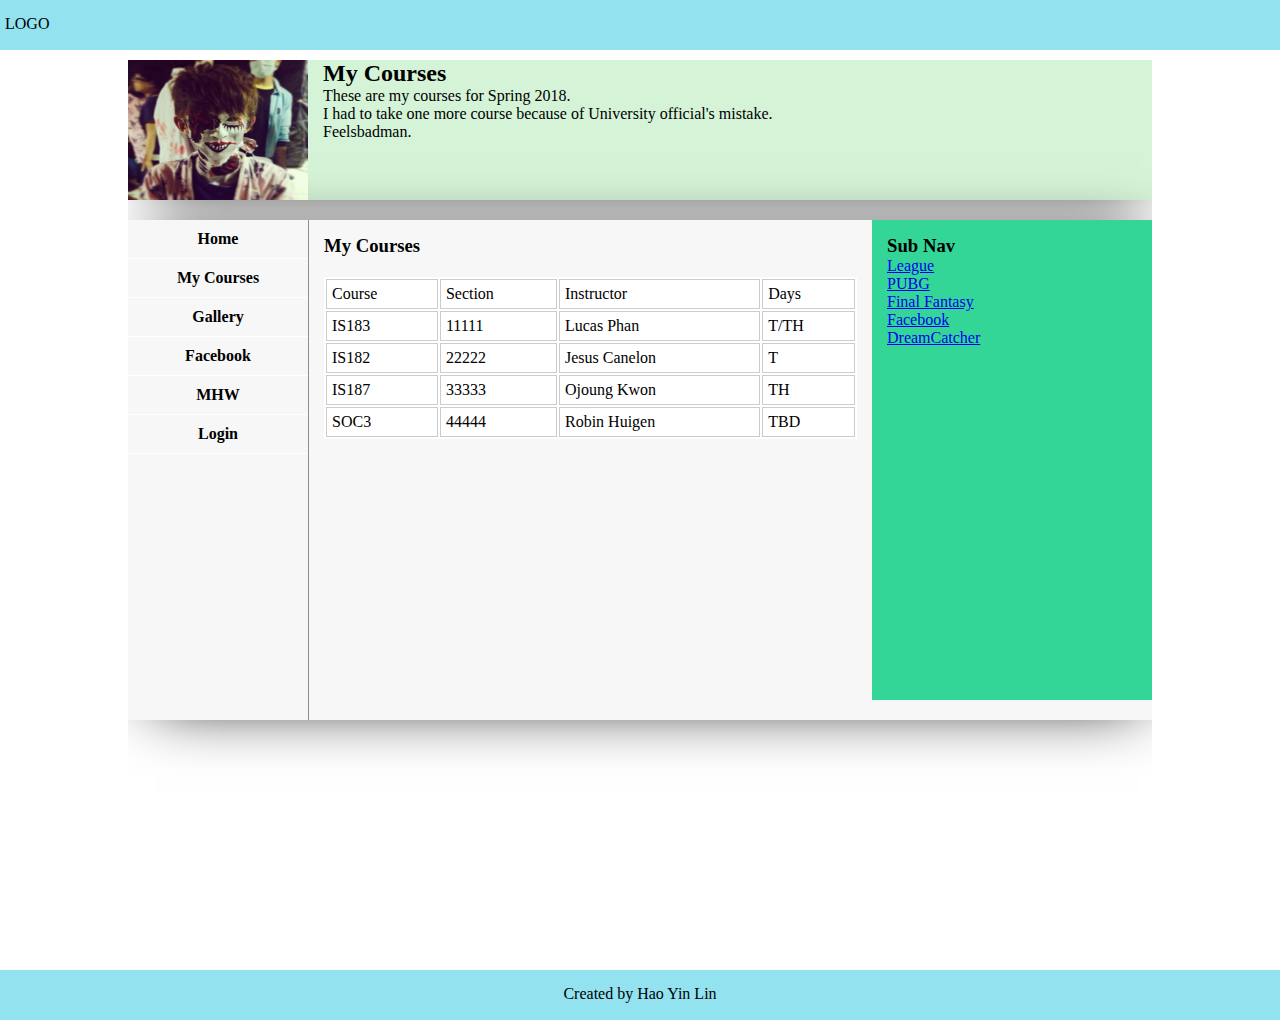
<file: courses.html>
<!DOCTYPE html>
<html>

<head>
    <!-- This is a comment -->
    <title>MY BIO PAGE</title>
    <link rel="stylesheet" href="./css/course.css"/>
</head>

<body>
    <header class="main-header">
        <span class="logo">LOGO</span>
    </header>
    <div class="main-container">
        <div class="bio-container box-shadow">
            <div class="avatar">
                <img src="./img/avatar.jpg" rel="my avater">
            </div>
            <h2>My Courses</h2>
            <p>These are my courses for Spring 2018.</p>
            <p>I had to take one more course because of University official's mistake.</p>
            <p>Feelsbadman.</p>
        </div>
        <div class="bottom-container box-shadow">
            <aside class="left-sidebar">
                <ul class="navigation">
                    <li><a href="./index.html">Home</a></li>
                    <li><a href="./courses.html">My Courses</a></li>
                    <li><a href="./index.html">Gallery</a></li>
                    <li><a href="https://www.facebook.com/haoyin.lin">Facebook</a></li>
                    <li><a href="http://www.monsterhunterworld.com">MHW</a></li>
                    <li><a href="./login.html">Login</a></li>
                </ul>
            </aside>
            <div class="gallery">
                <h3>My Courses</h3>
                <table class="champion-table" cellpadding="2px">
                    <thead>
                        <tr>
                            <td>Course</td>
                            <td>Section</td>
                            <td>Instructor</td>
                            <td>Days</td>
                        </tr>
                    </thead>
                    <tbody>
                        <tr>
                            <td>IS183</td>
                            <td>11111</td>
                            <td>Lucas Phan</td>
                            <td>T/TH</td>
                        </tr>
                        <tr>
                                <td>IS182</td>
                                <td>22222</td>
                                <td>Jesus Canelon</td>
                                <td>T</td>
                            </tr>
                            <tr>
                                    <td>IS187</td>
                                    <td>33333</td>
                                    <td>Ojoung Kwon</td>
                                    <td>TH</td>
                            </tr>
                            <tr>
                                 <td>SOC3</td>
                                    <td>44444</td>
                                     <td>Robin Huigen</td>
                                     <td>TBD</td>
                            </tr>
                        
                    </tbody>
                </table>
            </div>
            <aside class="right-sidebar">
                <h3>Sub Nav</h3>
                <ul class="navigation">
                    <li><a href="https://na.leagueoflegends.com/en/">League</a></li>
                    <li><a href="https://www.playbattlegrounds.com/main.pu">PUBG</a></li>
                    <li><a href="https://www.finalfantasyxv.com/">Final Fantasy</a></li>
                    <li><a href="https://www.facebook.com/haoyin.lin">Facebook</a></li>
                    <li><a href="http://www.dreamcatcher7.com/">DreamCatcher</a></li>
                </ul>
            </aside>
        </div>
    </div>
    <footer class="main-footer">
        <span class="legal-text">Created by Hao Yin Lin</span>
    </footer>
</body>

</html>
</file>
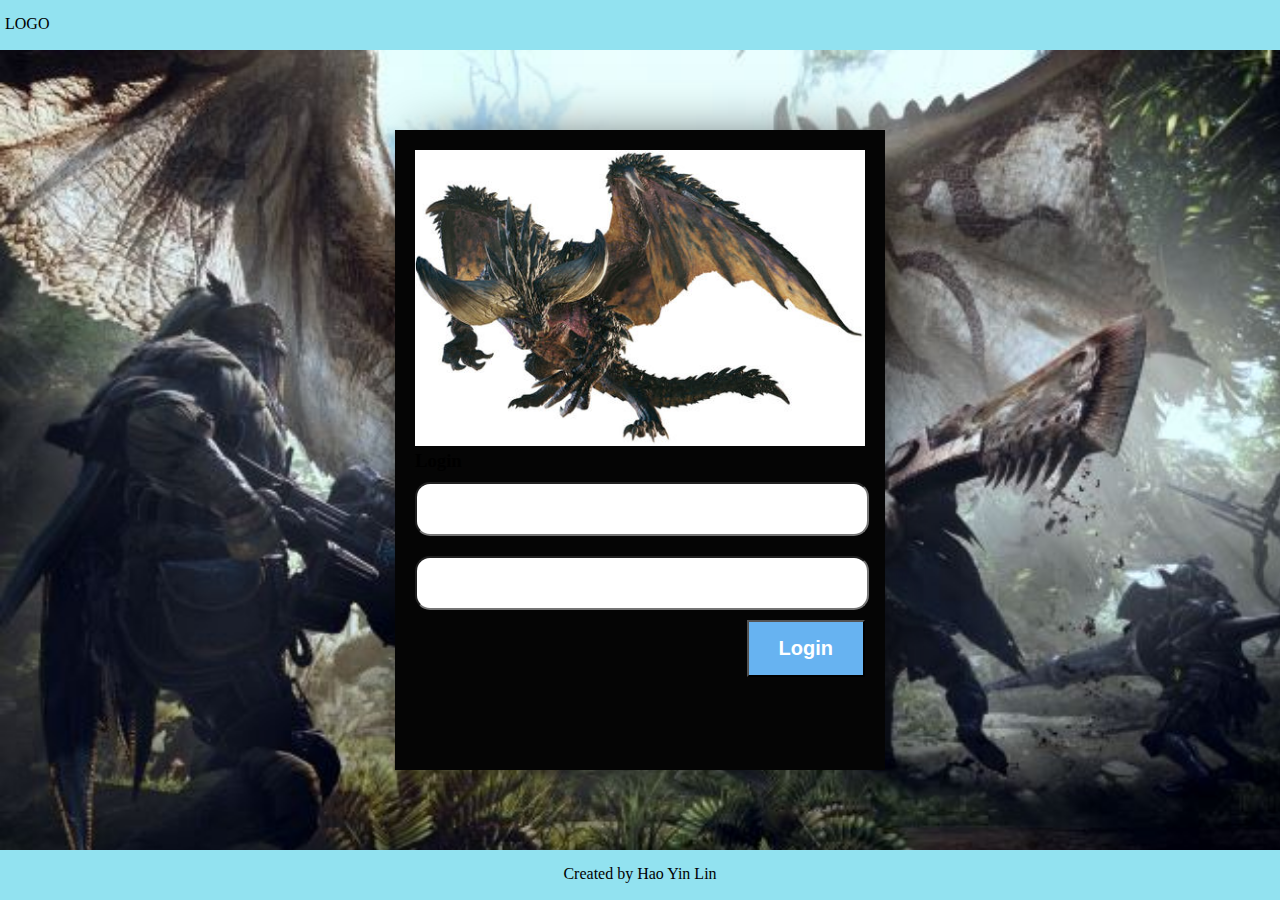
<file: login.html>
<!DOCTYPE html>
<html>

<head>
  <!-- This is a comment -->
  <title>MY BIO PAGE</title>
  <link rel="stylesheet" href="./css/index.css" />
  <script type="text/javascript" src="./js/login.js"></script>
</head>

<body>
  <header class="main-header">
    <span class="logo">LOGO</span>
  </header>
  <div class="main-container main-login-container">
    <div class="bottom-container bottom-login-container">
      <div class="login-container box-shadow">
        <div class="login">
          <div class="login-logo">
            <img src="./img/sm-login.png" alt="my logo">
          </div>
          <h3>Login</h3>
          <input class="login-input" type="text" id="username" />
          <input class="login-input" type="text" id="password" />
          <span class="error box-shadow" id="error"></span>
          <button onclick="login()" id="login" class="btn-login">Login</button>
        </div>
      </div>
    </div>
  </div>
  <footer class="main-footer">
    <span class="legal-text">Created by Hao Yin Lin</span>
  </footer>
</body>

</html>
</file>
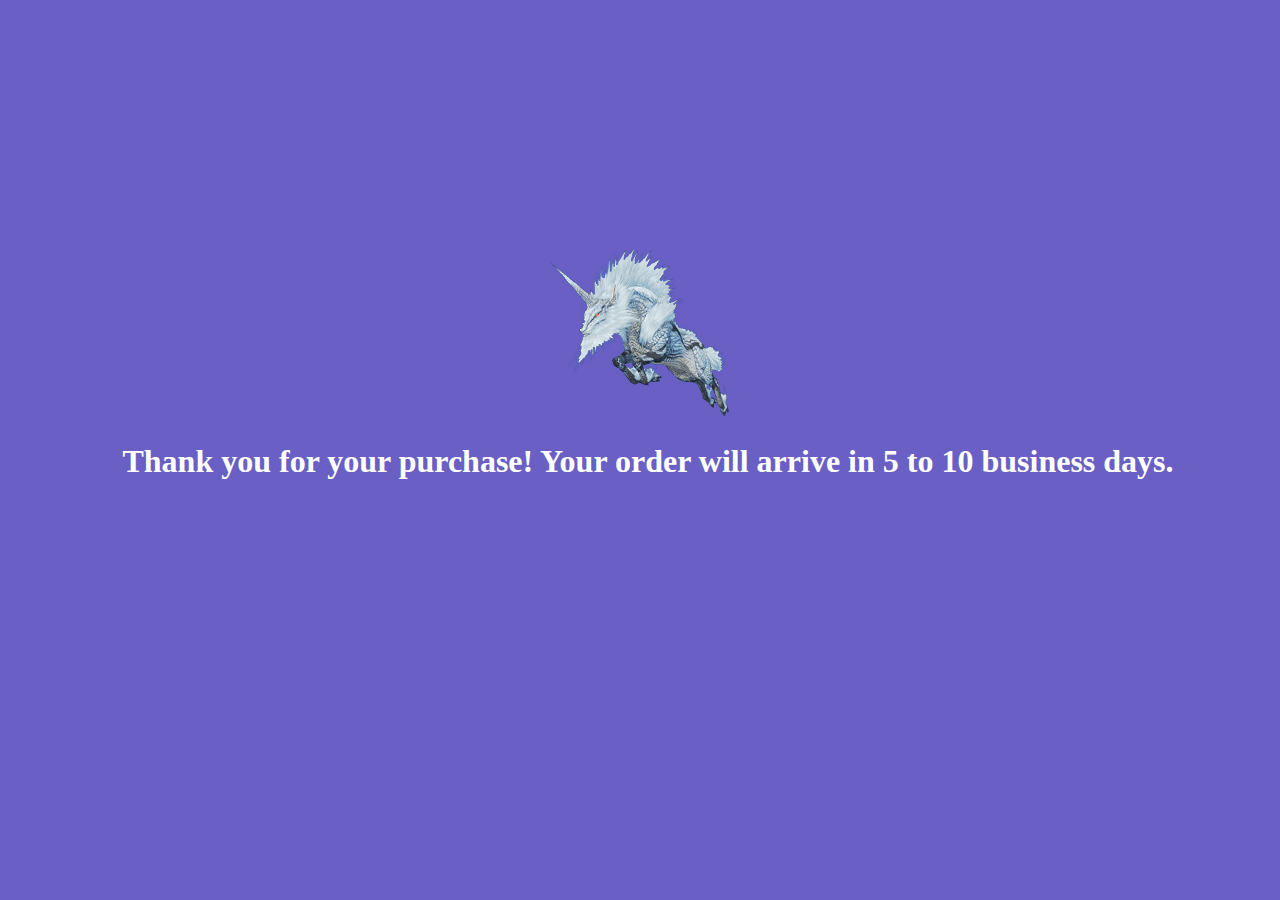
<file: thank-you.html>
<!DOCTYPE html>
<html>
<head>
  <title>Error Page</title>
  <link rel="stylesheet" href="./css/thank-you.css">
 
</head>
<body>
  <div class="error-container">
    <div class="err-icon-container">
      <img src="./img/thank-you.png" alt="thank-you">
    </div>
    <h1>Thank you for your purchase! Your order will arrive in 5 to 10 business days.</h1>
  </div>
</body>
</html>
</file>
<file: css/course.css>
* {
    margin: 0;
    padding: 0;
}
html, body {
    height:100%;
}
body {
    height:calc(100%-120px)
}
.main-header,
.main-footer {
    background-color: #92e2f0;
    height: 50px;
}

.logo,
.legal-text {
    display: block;
    padding: 10px 5px 10px 5px;
    height: 30px;
    padding-top: 15px;
}

.main-footer {
    position: relative;
    bottom: 0;
    left: 0;
    right: 0;
}

.legal-text {
    text-align: center;
}
.main-container {
    width:80%;
    height:100%;
    display: flex;
    flex-direction:column;
    margin: 10px auto;
    overflow:auto;
}
.bio-container {
    height: 140px;
    background-color:#d5f3d7;  
}
.avatar {
    width:180px;
    height:140px;
    background:#f7f7f7;
    float:left;
    margin-right: 15px;
    position: relative;
}
.avatar img {
    width:100%;
    height:100%;
}
.bottom-container {
    background-color:#f7f7f7;
    width:100%;
    margin-top:20px;
    height: 500px;
    overflow: auto;
}
.left-sidebar {
    float:left;
    width:180px;
    height:100%;
    background-color: #f7f7f7;
}
.left-sidebar ul {
    text-align: center;
    display: block;
}
.left-sidebar li {
    display: block;
    width:100%;
    border-bottom:1px solid #FFF;
}
.left-sidebar ul li a {
    text-decoration: none;
    color:#000;
    padding:10px;
    display: block;
    font-weight: bold;
    transition-duration: 0.5s;
}
.left-sidebar ul li a:hover {
    color:#FFF;
    opacity: 0.5;
    background-color:rgb(122, 115, 112);
}
.gallery {
    background: #f7f7f7;
    float: left;
    height: calc(100% - 30px);
    padding:15px;
    width: calc(100% - 491px);
    border-left: 1px solid rgb(146, 141, 141);
    
}
.gallery ul.row {
    margin-top:25px;
    margin-bottom:25px;
    list-style-type:none;
    text-align:center;
    width:100%;
}
.gallery ul.row li {
    margin-right:15px;
    display: inline-block;
   
}
.gallery ul.row li > img {
    height:150px;
    width:200px;
}
.right-sidebar {
    width: 250px;
    height: 90%;
    background-color: rgb(52, 214, 152);
    float: right;
    padding: 15px;

}
.right-sidebar ul {
    list-style-type: none;
}
.box-shadow {
    -webkit-box-shadow: 7px 3px 60px -20px rgba(0,0,0,1);
    -moz-box-shadow: 7px 3px 60px -20px rgba(0,0,0,1);
    box-shadow: 7px 3px 60px -20px rgba(0,0,0,1);
}
.champion-table {
    margin-top:20px;
    width:100%;
    background-color: #FFF;
}
.champion-table tr td {
    padding: 5px;
    border: 1px solid #ccc;
}
</file>
<file: css/index.css>
* {
    margin: 0;
    padding: 0;
  }

  html {
    height: 100%;
  }

  body {
    height: calc(100% - 90px);
  }

  .main-header,
  .main-footer {
    background-color: #92e2f0;
    height: 50px;
  }

  .logo,
  .legal-text {
    display: block;
    padding: 10px 5px 10px 5px;
    height: 30px;
    padding-top: 15px;
  }

  .main-footer {
    position: absolute;
    bottom: 0;
    left: 0;
    right: 0;
  }

  .legal-text {
    text-align: center;
  }

  .main-container {
    width: 80%;
    height: 100%;
    display: flex;
    flex-direction: column;
    margin: 10px auto;
    overflow: auto;
  }

  .bio-container {
    height: 140px;
    background-color: #d5f3d7;
  }

  .avatar {
    width: 180px;
    height: 140px;
    background: #f7f7f7;
    float: left;
    margin-right: 15px;
    position: relative;
  }

  .avatar img {
    width: 100%;
    height: 100%;
  }

  .bottom-container {
    background-color: #f7f7f7;
    width: 100%;
    margin-top: 20px;
  }

  .left-sidebar {
    float: left;
    width: 180px;
    height: 100%;
    background-color: #f7f7f7;
  }

  .left-sidebar ul {
    text-align: center;
    display: block;
  }

  .left-sidebar li {
    display: block;
    width: 100%;
    border-bottom: 1px solid #FFF;
  }

  .left-sidebar ul li a {
    text-decoration: none;
    color: #000;
    padding: 10px;
    display: block;
    font-weight: bold;
    transition-duration: 0.5s;
  }

  .left-sidebar ul li a:hover {
    color: #FFF;
    opacity: 0.5;
    background-color: rgb(122, 115, 112);
  }

  .gallery {
    background: #f7f7f7;
    float: left;
    height: calc(100% - 30px);
    padding: 15px;
    width: calc(100% - 211px);
    border-left: 1px solid rgb(146, 141, 141);
  }

  .gallery ul.row {
    margin-top: 25px;
    margin-bottom: 25px;
    list-style-type: none;
    text-align: center;
    width: 100%;
  }

  .gallery ul.row li {
    margin-right: 15px;
    display: inline-block;
  }

  .gallery ul.row li>img {
    height: 150px;
    width: 200px;
  }

  .box-shadow {
    -webkit-box-shadow: 7px 3px 60px -20px rgba(0, 0, 0, 1);
    -moz-box-shadow: 7px 3px 60px -20px rgba(0, 0, 0, 1);
    box-shadow: 7px 3px 60px -20px rgba(0, 0, 0, 1);
  }
  /* login page */

  .login-input {
    width: 100%;
    height: 50px;
    border-radius: 15px;
    margin: 10px auto;
  }

  .btn-login {
    padding: 15px 30px;
    background: rgb(103, 179, 241);
    color: white;
    font-weight: bold;
    font-size: 20px;
    float: right;
  }

  .login-container {
    padding:20px;
    width: 450px;
    height: 600px;
    background-color: #050505;
    position: absolute;
    left: 0;
    right: 0;
    top: 0;
    bottom: 0;
    margin: auto;
    max-width: 100%;
    max-height: 100%;
    overflow: auto;
  }

  .login {}

  .main-login-container {
    width: 100%;
    padding:0px !important;
    margin:0px !important;
    background-size: cover;
    background-image: url('../img/bg-login.jpg');
  }

  .bottom-login-container {
    width: 50%;
    margin: 0 auto;
    margin-top: 70px;
  }

  .login-logo>img {
    width: 100%;
  }

  .error {
    display: none;
    color: #FFF;
    font-weight: bold;
    background-color:#f3e227;
    padding: 5px 20px;
    margin-bottom: 5px;
    border-radius: 6px;
  }
</file>
<file: css/thank-you.css>
body, html {
    width:100%;
    background-color:#695fc4;
  }
  
  .error-container {
    margin:250px auto;
  }
  .error-container > h1 {
    color:#fff;
    font-weight:bold;
    text-align: center;
  }
  
  .err-icon-container {
    text-align:center;
  }
  
  .err-icon-container > img{
    width:300px;
  }
</file>
